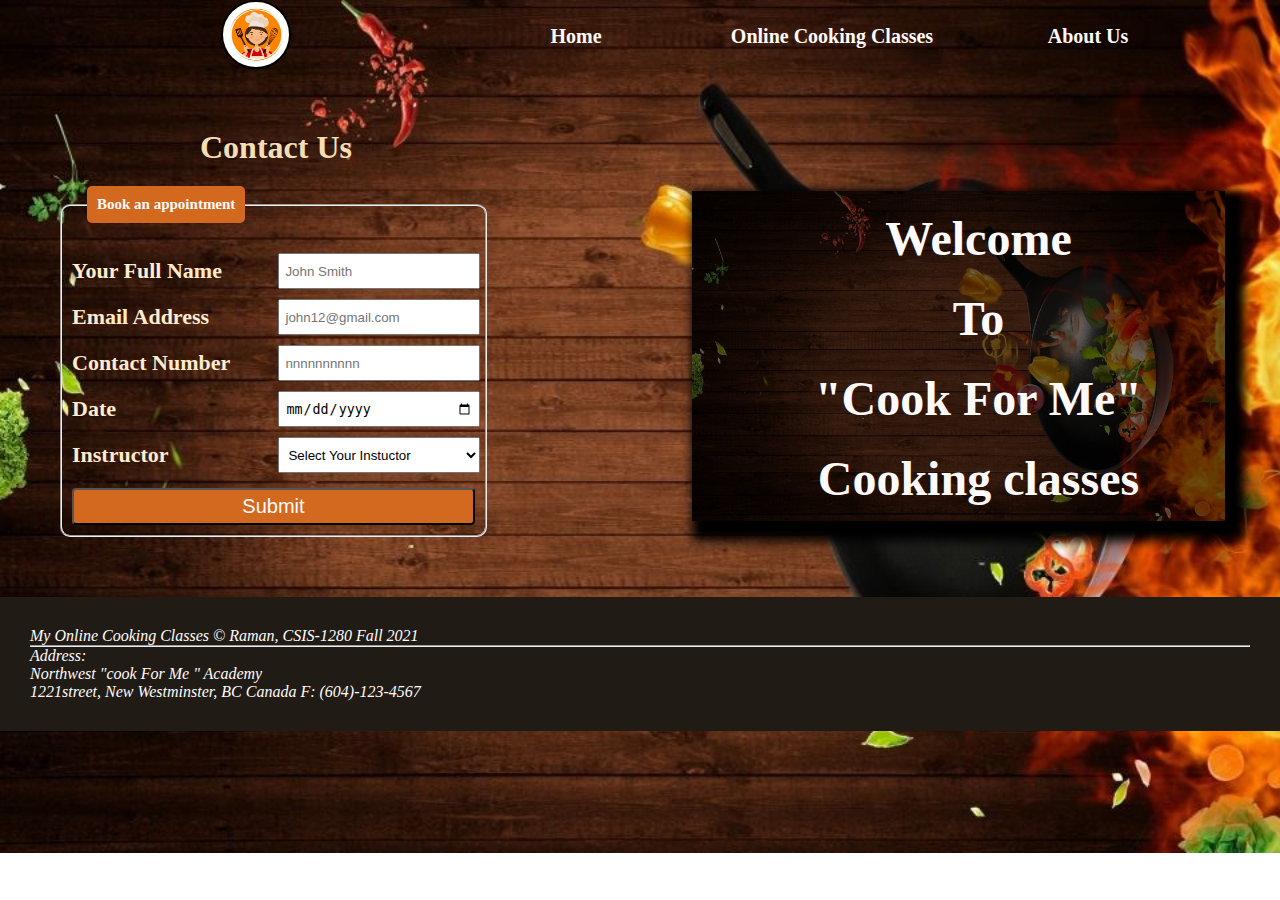
<file: Project_RKa30250/index.html>
<!DOCTYPE html>
<html lang="en">

<head>
    <meta charset="UTF-8">
    <meta name="viewport" content="width=device-width, initial-scale=1.0">
    <meta name="author" content="Raman">
    <link rel="stylesheet" href="css/index_RKa30250.css">
    <link rel="stylesheet" href="css/form_RKa30250.css">
    <script src="script/Index_RKa30250.js"></script>
    <title>Cook For Me online cooking classes</title>
</head>

<body>

    <nav class="navigation">
        <ul>
            <div class="logo"><img src="images/logo2.jpg" alt="logo"></div>
            <li><a href="index.html">Home</a></li>
            <li><a href="page2_RKa30250.html">Online Cooking Classes</a></li>
            <li><a href="page3_RKa30250.html">About Us</a></li>
        </ul>
    </nav>

    <article>
        <div>
            <h1>Contact Us</h1>
        </div>
        <form action="" method="get">
            <fieldset>
                <legend>Book an appointment</legend>
                <div>
                    <label for="fullname">Your Full Name</label>
                    <input type="text" name="fullname" id="fullname" placeholder="John Smith" required>
                </div>

                <div>
                    <label for="emailAddress">Email Address</label>
                    <input type="email" name="emailAddress" id="emailAddress" placeholder="john12@gmail.com" required>
                </div>
                <div>
                    <label for="contactnumber">Contact Number</label>
                    <input type="number" name="contactnumber" id="contactnumber" placeholder="nnnnnnnnnn"
                        pattern="\d{7}" required>
                </div>

                <div>
                    <label for="date">Date</label>
                    <input type="Date" name="date" id="date" min="2021-11-24" required>
                </div>
                <div>
                    <label for="instructor">Instructor</label>
                    <select name="instructor" id="instructor" class="required">
                        <option>Select Your Instuctor</option>
                        <option>Alexander</option>
                        <option value="">S. William</option>
                        <option value="">Sameul</option>
                        <option value="">Jose</option>
                    </select>
                </div>
                <div>
                    <input type="submit" name="preview" value="Submit" onclick="submitForm(this.form)">
                </div>
            </fieldset>

            <div id="websitename">
                <div id="content">
                    <p>Welcome<br></p>
                    <p>To<br></p>
                    <p>"Cook For Me"</p>
                    <p> Cooking classes</p>
                </div>

            </div>
        </form>
    </article>
    <footer id="footer">

        My Online Cooking Classes &copy; Raman, CSIS-1280 Fall 2021
        <hr>
        <p>Address:<br>
            Northwest "cook For Me " Academy<br>
            1221street, New Westminster, BC Canada

            F: (604)-123-4567

        </p>


    </footer>

</body>

</html>
</file>
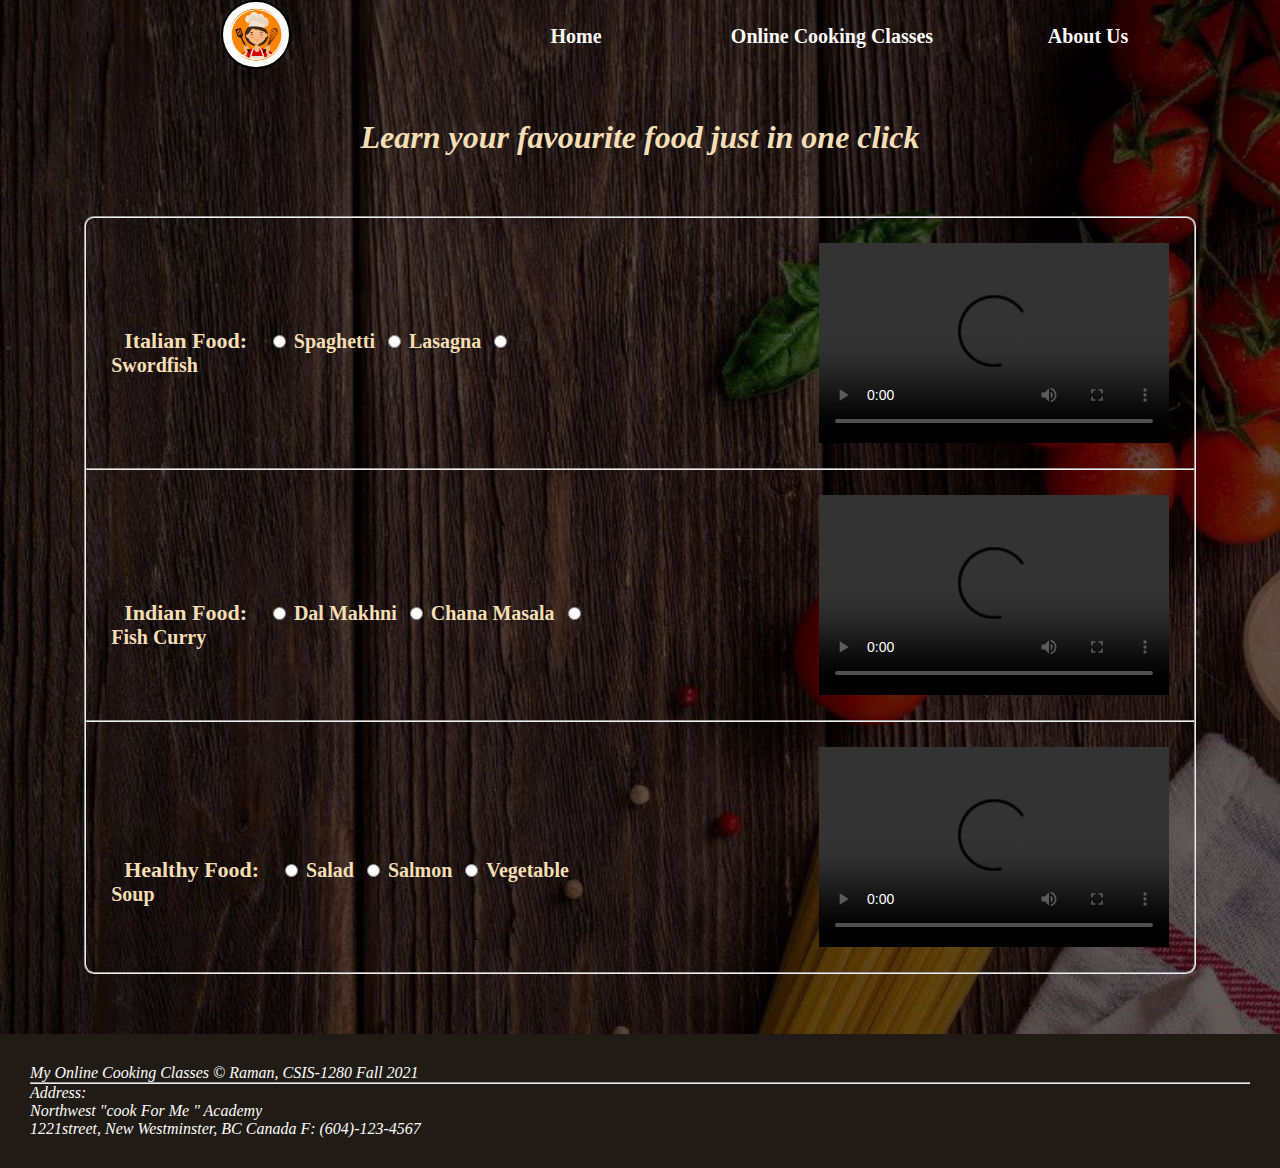
<file: Project_RKa30250/page2_RKa30250.html>
<!DOCTYPE html>
<html>

<head>
    <meta charset="UTF-8">
    <meta name="Author" content="Raman">
    <meta name="viewport" content="width=device-width, initial-scale=1.0">
    <title>Attend online classes</title>
    <link rel="stylesheet" href="css/page2_RKa30250.css">
    <link rel="stylesheet" href="css/form_RKa30250.css">
    <script src="script/page2_RKa30250.js"></script>

</head>

<body>
    <nav class="navigation">
        <ul>
            <div class="logo"><img src="images/logo2.jpg" alt="logo"></div>
            <li><a href="index.html">Home</a></li>
            <li><a href="page2_RKa30250.html">Online Cooking Classes</a></li>
            <li><a href="page3_RKa30250.html">About Us</a></li>
        </ul>
    </nav>


    <article>
        <p id="heading">Learn your favourite food just in one click</p>

        <form action="" method="get" id="mySecondform">
            <fieldset id="secondPage">
                <div>
                    <span id="firstvideo">
                        <label for="Italian Food"> Italian Food:</label>
                        <input type="radio" name="italianfood" value="media/Spaghetti.mp4"
                            onclick="playItalianFood(this)">Spaghetti
                        <input type="radio" name="italianfood" value="media/lasagna.mp4"
                            onclick="playItalianFood(this)">Lasagna
                        <input type="radio" name="italianfood" value="media/Swordfish.mp4"
                            onclick="playItalianFood(this)">Swordfish

                    </span>
                    <div>
                        <p id="videos">
                            <video src="" id="italianfood" width="350px" height="200px" controls>
                        </p>
                    </div>
                </div>
                <hr>
                <div>
                    <span id="secondvideo">
                        <label for="indianFood"> Indian Food:</label>
                        <input type="radio" name="indianFood" value="media/dalmakhni.mp4"
                            onclick="playIndianFood(this)">Dal Makhni
                        <input type="radio" name="indianFood" value="media/masala.mp4"
                            onclick="playIndianFood(this)">Chana Masala
                        <input type="radio" name="indianFood" value="media/fish.mp4" onclick="playIndianFood(this)">Fish
                        Curry
                    </span>
                    <div>
                        <p id="videos">
                            <video src="" id="indianfood" width="350px" height="200px" controls>
                        </p>
                    </div>
                </div>
                <hr>
                <div>
                    <span id="thirdvideo">
                        <label for="Healthy Food">Healthy Food:</label>
                        <input type="radio" name="healthyfood" value="media/salad.mp4"
                            onclick="playhealthyFood(this)">Salad
                        <input type="radio" name="healthyfood" value="media/salmon.mp4"
                            onclick="playhealthyFood(this)">Salmon
                        <input type="radio" name="healthyfood" value="media/vegge.mp4"
                            onclick="playhealthyFood(this)">Vegetable Soup
                    </span>
                    <div>
                        <p id="videos">
                            <video src="" id="healthyfood" width="350px" height="200px" controls>
                        </p>

                    </div>
                </div>
            </fieldset>
        </form>
    </article>
    <footer id="footer">

        My Online Cooking Classes &copy; Raman, CSIS-1280 Fall 2021
        <hr>
        <p>Address:<br>
            Northwest "cook For Me " Academy<br>
            1221street, New Westminster, BC Canada

            F: (604)-123-4567

        </p>
    </footer>




</body>

</html>
</file>
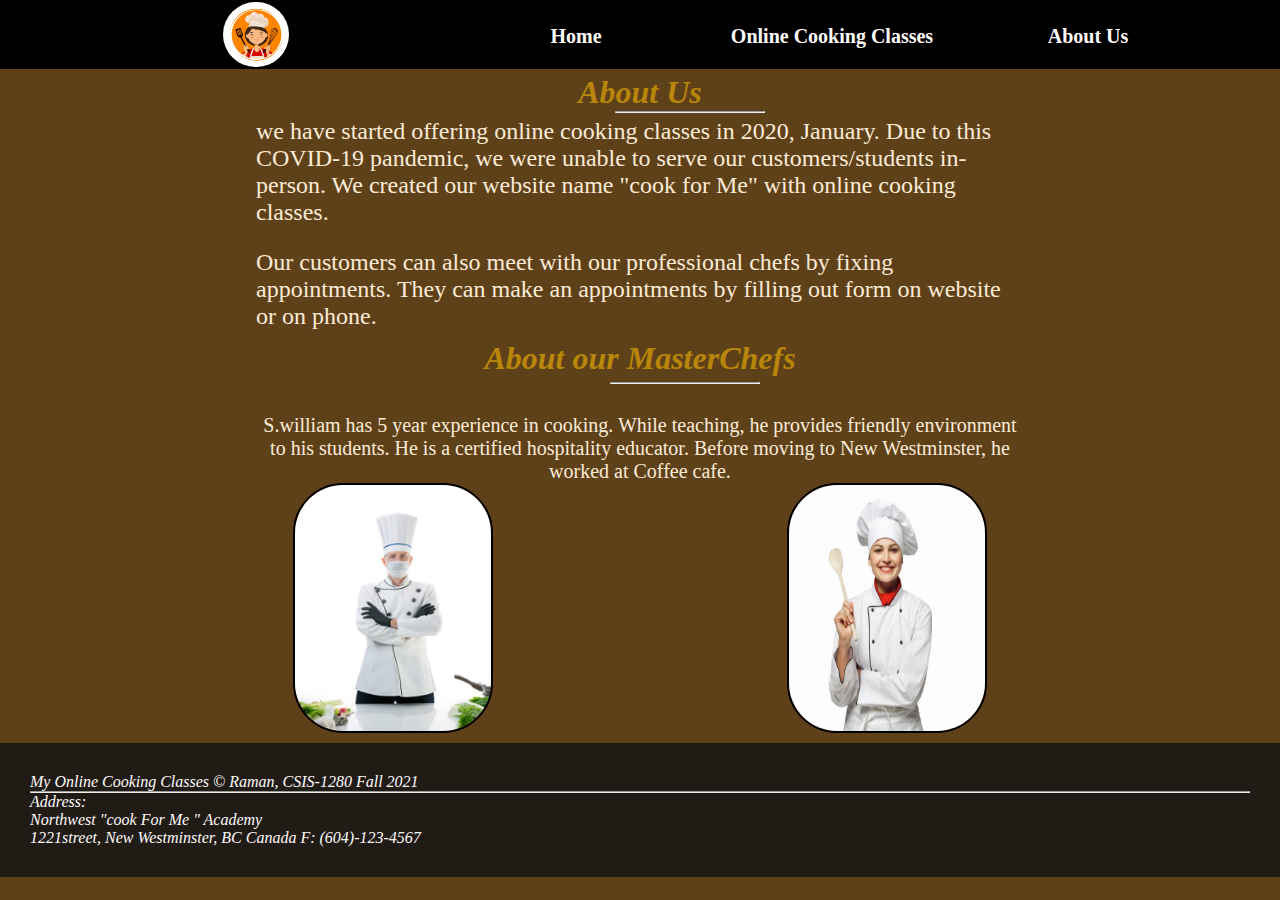
<file: Project_RKa30250/page3_RKa30250.html>
<!DOCTYPE html>
<html lang="en">

<head>
    <meta charset="UTF-8">
    <meta name="viewport" content="width=device-width, initial-scale=1.0">
    <meta name="author" content="Raman">
    <link rel="stylesheet" href="css/page3_RKa30250.css">
    <link rel="stylesheet" href="css/form_RKa30250.css">
    <title>About us</title>
</head>

<body>
    <nav class="navigation">
        <ul>
            <div class="logo"><img src="images/logo2.jpg" alt="logo"></div>
            <li><a href="index.html">Home</a></li>
            <li><a href="page2_RKa30250.html">Online Cooking Classes</a></li>
            <li><a href="page3_RKa30250.html">About Us</a></li>
        </ul>
    </nav>
    <header>
        <h1>About Us
            <hr id="about">
        </h1>
    </header>
    <section class="sec1">
        <p>
            we have started offering online cooking classes in 2020, January. Due to this COVID-19 pandemic,
            we were unable to serve our customers/students in-person. We created our website name "cook for Me" with
            online cooking classes.
        </p><br>
        <p>
            Our customers can also meet with our professional chefs by fixing appointments. They can make an
            appointments by filling out
            form on website or on phone.
        </p>
        
        <div id="chefimg"></div>
    </section>
    <h1>About our MasterChefs</h1>
    <hr id="about">
    <section id="sec2">

        <div id="description">
            <p id="aboutchef">
                S.william has 5 year experience in cooking. While teaching, he provides friendly environment to his
                students.
                He is a certified hospitality educator. Before moving to New Westminster, he worked at Coffee cafe.
            </p>

        </div>

    </section>
    <section id="sec3">
        <div id="chefImg">
            <img src="images/chef.jpeg" alt="chef" width="200px" height="250px">
            <img src="images/chef2.jpeg" alt="chef" width="200px" height="250px">
        </div>

    </section>

    <footer id="footer">

        My Online Cooking Classes &copy; Raman, CSIS-1280 Fall 2021
        <hr>
        <p>Address:<br>
            Northwest "cook For Me " Academy<br>
            1221street, New Westminster, BC Canada

            F: (604)-123-4567

        </p>
    </footer>

</body>

</html>
</file>
<file: Project_RKa30250/css/index_RKa30250.css>
*{
    box-sizing: border-box;
    margin: 0px;
    padding: 0px;
}


.logo{
    display: flex;
    width: 30%;
    justify-content: center;
    text-align: center;
   
}
.logo img{
    
    width: 18%;
    border: 2px solid black;
    border-radius: 90px
}

.navigation ul{
    display: flex;
    padding: 0px;
    margin: 0px;
    list-style-type:none;
    justify-content: center;
    text-align: center;
   
    
    
}
.navigation ul li{
    width:20%;
    margin-top: 25px;
    color: snow;
    font-size: 15pt;
    font-weight: bold;
   
}
.navigation > ul > li > a{
    display: block; 
    color: snow;
    border-radius: 55px;
    text-decoration: none;
}

.navigation > ul > li > a:hover{
    background-color:grey;
    color:whitesmoke;
 
    
}
body{
    width: 100%;
    margin: auto;
    background-image: url(../images/homeimg.jpg);
    background-repeat: no-repeat;
    background-size: 100%;
}
h1{
    margin-top:60px;
    margin-left: 200px;
    font-size: 2em;
    font-weight: bold;
    color: wheat;
}


/* Website name designing*/
#websitename{
    margin-left: 200px;
    height: 330px;
    margin-top:10px ;
    width: 50%;
    text-align: center;
    box-shadow:10px 10px 10px 10px black;
    background-image: url(../images/backimg.jpg);
    background-repeat: no-repeat;
    background-size:cover;
    transition-duration: 10s;
    

}
#content>p{
    margin-top: 15px;
    margin-left: 40px;
    font-size: 3em;
    padding: 5px;
    color:snow;
    text-align: center;
}



#footer{
    clear: right;
    font-style: italic;
    height: auto;
    background-color:rgb(32, 28, 21) ;
    color: snow;
    height: auto; 
    
    padding: 30px 30px; 
    
}
</file>
<file: Project_RKa30250/css/form_RKa30250.css>
form{
    display: flex;
    padding: 5px;
    margin: 50px;
    margin-top: 10px;
    color: blanchedalmond;
    font-weight: bold;

}
legend{
    background-color:chocolate;
    border-radius: 5px;
    color: snow;
    padding: 10px;
    margin: 25px;
    font-size: 15px;
}
label{
    font-size: 22px;
}
fieldset{
    width: 40%;
    min-height: 200px;
    border-radius: 10px;
    margin: 5px;
}
fieldset>div{
    display: flex;
    flex-flow: row;
    flex-wrap: wrap;   
}
fieldset>div >*{
    flex: 1 1 100px;
    margin: 5px 5px;
    padding: 5px 5px;   
}
fieldset>div >span>*{
    flex: 1 1 200px;
    margin: 5px 5px;
    padding: 5px 5px;   
}
input[type="submit"]{
    background-color:chocolate;
    color: snow;
    border-radius: 4px;
    padding: 5px;
    margin: 10px;
    font-size: 20px;
}

/*Second Page*/
#heading{

    margin-top: 50px;
    text-align: center;
    font-style: oblique;
    font-weight: bolder;
    font-size: 2em;
    color: wheat;
}
#mySecondform{
    display: flex;
    padding: 5px;
    margin: 50px;
    margin-top: 50px;
    color: blanchedalmond;
    justify-content: center;

}
/* Fieldset */
#secondPage{
    width: 95%;
    border-radius: 10px;
    margin: 5px;
    
    
}
#secondPage>div{
    font-size: 20px;
    color:wheat;
    margin: 5px;
    padding: 10px;
    font-weight: bold;
    
}
#secondPage>div>span>*{
    margin:5px 8px;
    padding: 1%;
    text-align: center;
}
</file>
<file: Project_RKa30250/css/page2_RKa30250.css>
*{
    box-sizing: border-box;
    margin: 0px;
    padding: 0px;
}

html{
    background-color:teal;   
}


.logo{
    display: flex;
    width: 30%;
    justify-content: center;
    text-align: center;
   
}
.logo img{
    
    width: 18%;
    border: 2px solid black;
    border-radius: 90px
}

.navigation ul{
    display: flex;
    padding: 0px;
    margin: 0px;
    list-style-type:none;
    justify-content: center;
    text-align: center;
   
    
    
}
.navigation ul li{
    width:20%;
    margin-top: 25px;
    color: snow;
    font-size: 15pt;
    font-weight: bold;
   
   
}
.navigation > ul > li > a{
    display: block; 
    color: snow;
    border-radius: 55px;
    text-decoration: none;
}

.navigation > ul > li > a:hover{
    background-color:grey;
    color:whitesmoke;
    
}
body{
    width: 100%;
    margin: auto;
    background-image: url(../images/pagge2.jpg);
    background-size: cover;
    background-repeat: no-repeat;
    
    
}
#videos{
    border-radius: 10px;
   display: flex;
    margin-left: 200px;
    margin-top: 0px;
    
}
#firstvideo{
   
    margin-top: 90px;
}
#secondvideo{
   
    margin-top: 110px;
}
#thirdvideo{
   
    margin-top: 115px;
}
#footer{
    clear: right;
    font-style: italic;
    height: auto;
    background-color:rgb(32, 28, 21) ;
    color: snow;
    height: auto; 
    padding: 30px 30px; 
    
}
</file>
<file: Project_RKa30250/css/page3_RKa30250.css>
*{
    box-sizing: border-box;
    margin: 0px;
    padding: 0px;
}

html{
    background-color:rgb(95, 65, 25);   
}


.logo{
    display: flex;
    width: 30%;
    justify-content: center;
    text-align: center;
   
}
.logo img{
    
    width: 18%;
    border: 2px solid black;
    border-radius: 90px
}
nav{
    background-color: black;
}
.navigation ul{
    display: flex;
    padding: 0px;
    margin: 0px;
    list-style-type:none;
    justify-content: center;
    text-align: center;
   
    
    
}
.navigation ul li{
    width:20%;
    margin-top: 25px;
    color: snow;
    font-size: 15pt;
    font-weight: bold;
   
   
}
.navigation > ul > li > a{
    display: block; 
    color: snow;
    border-radius: 55px;
    text-decoration: none;
}

.navigation > ul > li > a:hover{
    background-color:grey;
    color:whitesmoke;
    
}
body{
    width: 100%;
    margin: auto; 
      
}

h1{
    text-align: center;
    color: snow;
    padding: 5px;
    font-style: italic;
    font-weight: bold;
    color:darkgoldenrod;
}
/* Horizontal Line*/
#about{
    margin-left: 610px;
    width: 150px;
}

section>p{
    
    display: flex;
    align-items: center;
    width: 60%;
    margin:auto;
    margin-bottom: 5px;
    color:antiquewhite;
    font-size: 1.5em;
    justify-content: space-around;
}
#sec2>div{
    display: flex;
    width: 60%;
    flex-flow: row wrap;
    margin: auto;
    text-align: center;
    justify-content: space-evenly;
}
#sec3>div{
    display: flex;
    text-align: center;
    justify-content: space-evenly;
    margin-bottom:10px;
}
#aboutchef{
    display: flex;
    color: snow;
    font-size: 20px;
    color:antiquewhite;
    text-align: center;
    margin-top: 30px;
    justify-content: space-around;

}
img{
    display: flex;
    border: 2px solid black;
    border-radius: 50px
}


#footer{
    font-style: italic;
    height: auto;
    background-color:rgb(32, 28, 21) ;
    color: snow;
    height: auto; 
    padding: 30px 30px; 

    
    
}
</file>
